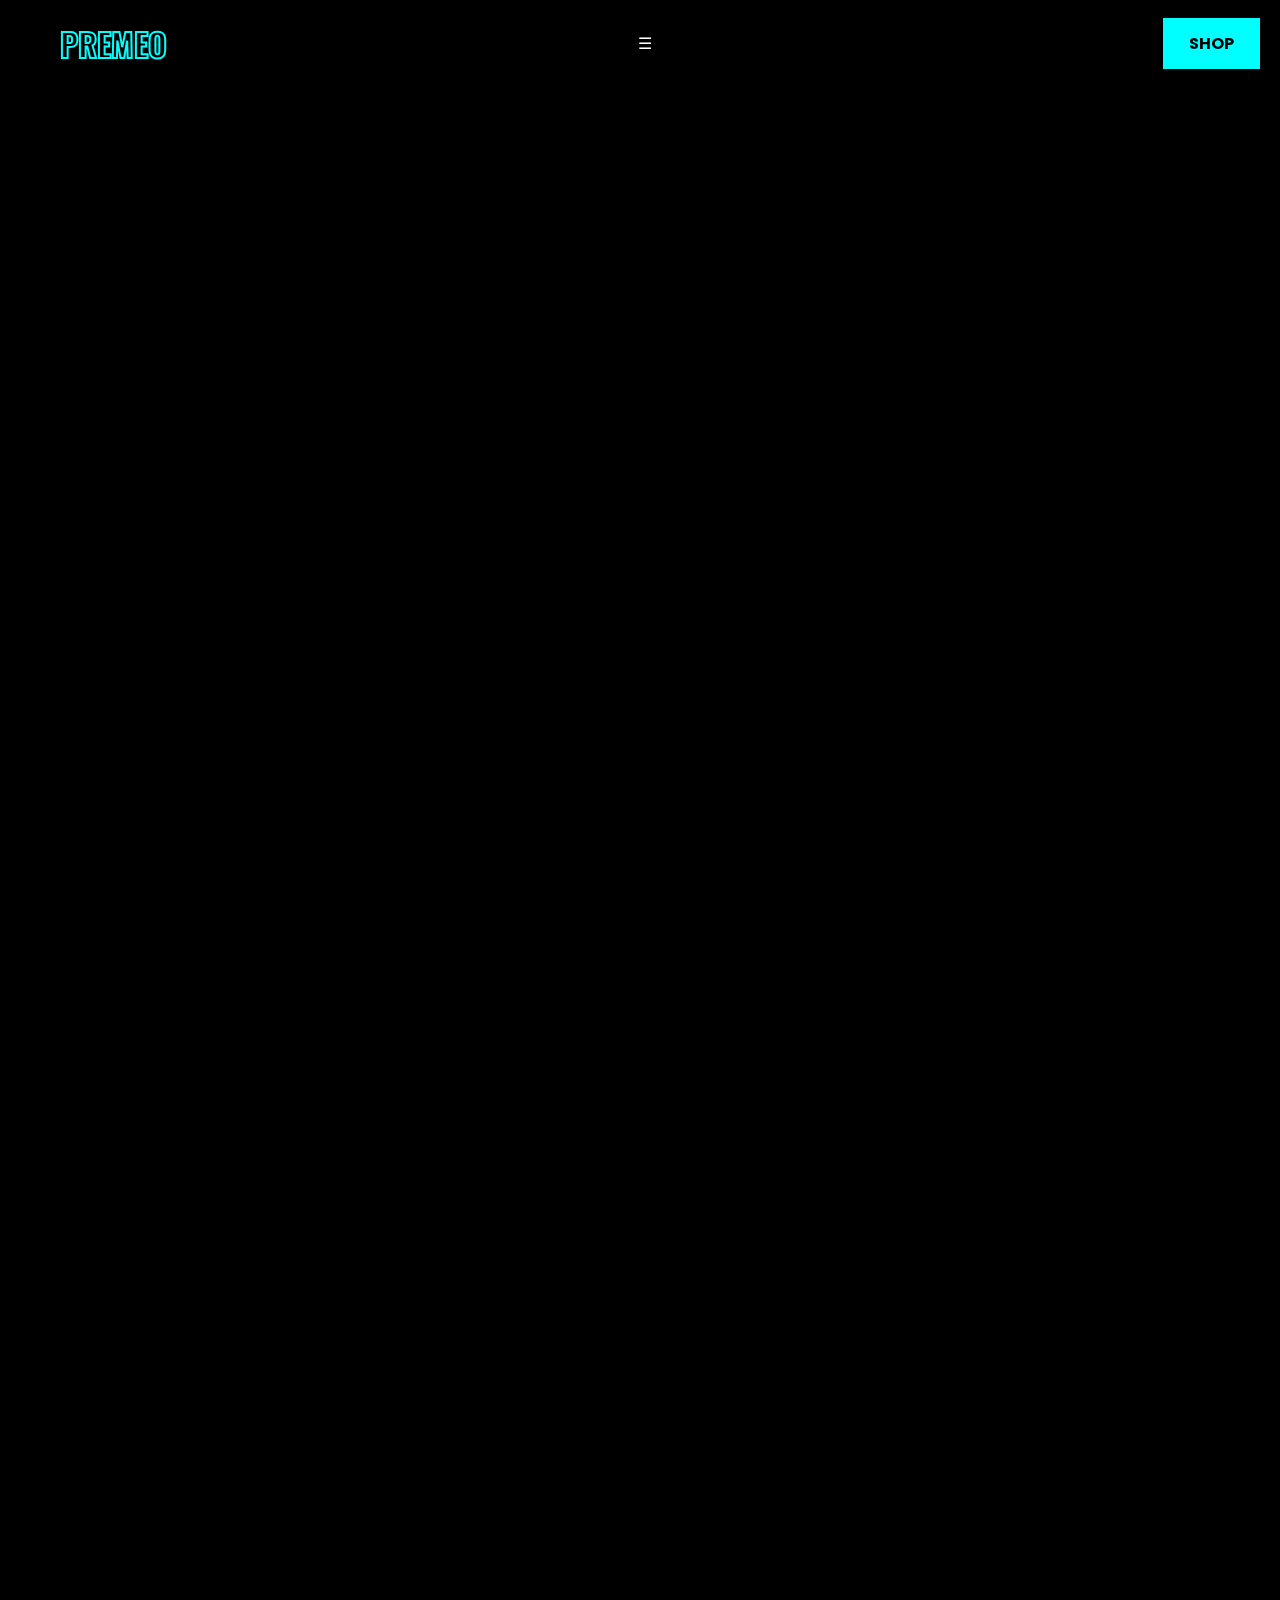
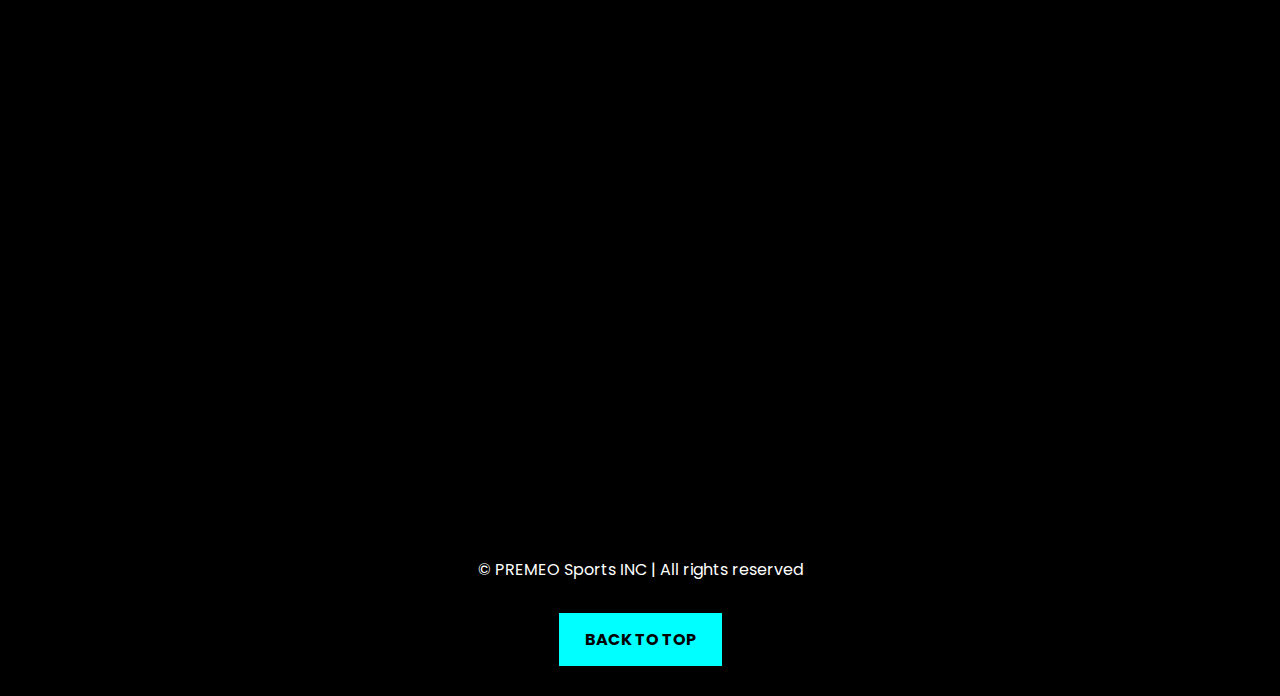
<file: index.html>
<!DOCTYPE html>
<html lang="en">
<head>
    <meta charset="UTF-8">
    <meta name="viewport" content="width=device-width, initial-scale=1.0">
    <title>PREMEO - Elevate Your Game</title>
    <link rel="stylesheet" href="styles.css">
    <script src="scripts.js" defer></script>
</head>
<body>
    <!-- Navigation -->
    <header>
        <nav>
            <div class="logo">PREMEO</div>
            <div class="hamburger-menu" id="hamburger-menu">
                <span>&#9776;</span>
            </div>
            <ul id="nav-links">
                <li><a href="shop.html" class="nav-btn">Shop</a></li>
            </ul>
        </nav>
    </header>
    
    <!-- Hero Section -->
    <section id="hero">
        <div class="hero-content">
            <h1 class="dynamic-text">Elevate Your Game</h1>
            <p>Discover the pinnacle of paddle racket performance</p>
            <a href="shop.html" class="cta-btn">Shop Now</a>
        </div>
    </section>

    <!-- About PREMEO Section -->
    <section id="company" class="centered-section">
        <div class="company-content">
            <h2>About PREMEO</h2>
            <p>PREMEO SPORTS INC. is a producer of SPORTS BALLS, SPORTS BAGS & SPORTSWEAR.</p>
            <p>Based in Olivehurst, California - United States, we have invested with our partners back in Pakistan & China to secure products with 100% quality & on a priority basis.</p>
            <p>Our partner manufacturers are BSCI & FAIRTRADE Certified manufacturers, thus meeting all social & ethical requirements of carrying out production operations.</p>
            <p>Our business is based on selling PREMEO branded products as well as offering CUSTOMIZED products starting from as low as 50 Pcs., fully customized & door delivered to our clients.</p>
        </div>
    </section>

    <!-- Contact Form -->
    <section id="contact">
        <h2>Contact Us</h2>
        <p>Have a question or want to leave a message? Fill out the form below.</p>
        <form action="#" method="POST" class="contact-form">
            <input type="email" name="email" placeholder="Your Email" required>
            <textarea name="message" placeholder="Your Message" required></textarea>
            <button type="submit" class="cta-btn">Send Message</button>
        </form>
    </section>

    <!-- Footer -->
    <footer>
        <div class="footer-content">
            <p>© PREMEO Sports INC | All rights reserved</p>
            <a href="#hero" id="back-to-top" class="cta-btn">Back to Top</a>
        </div>
    </footer>

    <!-- Script for mobile navigation (Hamburger Menu) -->
    <script>
        const hamburgerMenu = document.getElementById('hamburger-menu');
        const navLinks = document.getElementById('nav-links');

        hamburgerMenu.addEventListener('click', () => {
            navLinks.classList.toggle('active');
        });
    </script>
</body>
</html>
</file>
<file: styles.css>
/* Global Styles */
@import url('https://fonts.googleapis.com/css2?family=Oswald:wght@300;400;600&family=Poppins:wght@300;400;600&display=swap');

body, html {
    margin: 0;
    padding: 0;
    font-family: 'Poppins', sans-serif;
    background-color: #000;
    color: white;
    scroll-behavior: smooth;
    overflow-x: hidden;
}

/* Smooth Scrolling Effect */
html {
    scroll-behavior: smooth;
}

/* Navigation */
header {
    position: sticky;
    top: 0;
    left: 0;
    width: 100%;
    background-color: rgba(0, 0, 0, 0.9);
    padding: 15px 20px;
    z-index: 1000;
    transition: all 0.3s ease-in-out;
}

nav {
    display: flex;
    justify-content: space-between;
    align-items: center;
    max-width: 1200px;
    margin: 0 auto;
}

.logo {
    font-size: 2rem;
    font-weight: bold;
    text-transform: uppercase;
    font-family: 'Oswald', sans-serif;
    color: transparent;
    -webkit-text-stroke: 2px #00FFFF;
}

nav ul {
    list-style: none;
    display: flex;
    gap: 20px;
}

.nav-btn, .cta-btn, .contact-form button, #back-to-top, .buy-now-btn {
    padding: 14px 26px;
    background-color: #00FFFF; /* Cyan background */
    color: black; /* Black text */
    font-size: 1rem;
    font-weight: bold;
    text-transform: uppercase;
    border: none;
    cursor: pointer;
    transition: all 0.3s ease;
    text-decoration: none;
    border-radius: 0;  /* Angular buttons */
}

.nav-btn:hover, .cta-btn:hover, .contact-form button:hover, #back-to-top:hover, .buy-now-btn:hover {
    background-color: black; /* Black background on hover */
    color: #00FFFF; /* Cyan text on hover */
    box-shadow: 0 4px 10px rgba(0, 255, 255, 0.4);
    transform: scale(1.05);
}

/* Hero Section */
#hero {
    position: relative;
    height: 100vh;
    display: flex;
    justify-content: center;
    align-items: center;
    text-align: center;
    background: url('A_futuristic_and_dynamic_paddle_racket-themed_back.png') no-repeat center center;
    background-size: cover;
}

#hero::before {
    content: "";
    position: absolute;
    top: 0;
    left: 0;
    width: 100%;
    height: 100%;
    background: rgba(0, 0, 0, 0.4);
}

.hero-content {
    position: relative;
    padding: 20px;
    text-shadow: 0px 0px 10px rgba(255, 255, 255, 0.9);
}

.hero-content h1 {
    font-size: 4rem;
    font-weight: bold;
    letter-spacing: 2px;
    animation: fadeInUp 1s ease-in-out;
    color: white;
}

/* Sections */
section {
    padding: 60px 20px;
    opacity: 0;
    transform: translateY(50px);
    animation: fadeInUp 1s ease-in-out forwards;
}

/* About PREMEO Section */
#company {
    text-align: center;
    background-color: #111;
    padding: 60px 20px;
}

.company-content {
    max-width: 900px;
    margin: 0 auto;
    background: #222;
    padding: 30px;
    border-radius: 10px;
    box-shadow: 0 4px 10px rgba(0, 255, 255, 0.3);
    text-align: left;
}

.company-content h2 {
    font-size: 2rem;
    color: #00FFFF;
    margin-bottom: 20px;
}

.company-content p {
    font-size: 1rem;
    color: #ddd;
    line-height: 1.6;
}

.company-mission, .company-history {
    margin-top: 20px;
    background: #333;
    padding: 20px;
    border-radius: 8px;
    box-shadow: 0 4px 8px rgba(0, 255, 255, 0.2);
}

.company-mission h3, .company-history h3 {
    color: #00FFFF;
    margin-bottom: 10px;
}

.company-history ul {
    list-style: none;
    padding: 0;
}

.company-history ul li {
    margin-bottom: 8px;
    color: #ccc;
    font-size: 1rem;
}

/* Footer */
footer {
    text-align: center;
    padding: 30px 20px;
    background: black;
}

.footer-content {
    display: flex;
    flex-direction: column;
    align-items: center;
    gap: 15px;
}

/* Contact Section */
#contact {
    display: flex;
    flex-direction: column;
    align-items: center;
    text-align: center;
    padding: 50px 20px;
    background-color: #111;
}

.contact-form {
    display: flex;
    flex-direction: column;
    align-items: center;
    gap: 15px;
    max-width: 500px;
    width: 100%;
}

.contact-form input, .contact-form textarea {
    width: 100%;
    padding: 10px;
    border: none;
    font-size: 1rem;
    background-color: #222;
    color: white;
}

.contact-form textarea {
    height: 120px;
    resize: none;
}

/* Animations */
@keyframes fadeInUp {
    from {
        opacity: 0;
        transform: translateY(60px);
        filter: blur(5px);
    }
    to {
        opacity: 1;
        transform: translateY(0);
        filter: blur(0);
    }
}

/* Mobile Responsiveness (Below 768px) */
@media screen and (max-width: 768px) {
    body {
        font-size: 14px; /* Adjust base font size for smaller screens */
    }

    nav {
        flex-direction: column;
        align-items: flex-start;
    }

    nav ul {
        flex-direction: column;
        gap: 10px;
        width: 100%;
        margin-top: 10px;
    }

    .logo {
        font-size: 1.5rem;
    }

    .hero-content h1 {
        font-size: 3rem; /* Decrease hero title font size */
    }

    #hero {
        height: 80vh; /* Adjust hero height for mobile */
    }

    .contact-form {
        padding: 20px;
        width: 100%;
        max-width: 100%;
    }

    .cta-btn {
        width: 100%;
        padding: 12px;
    }

    footer .footer-content {
        flex-direction: column;
        align-items: center;
        gap: 10px;
    }
}
</file>
